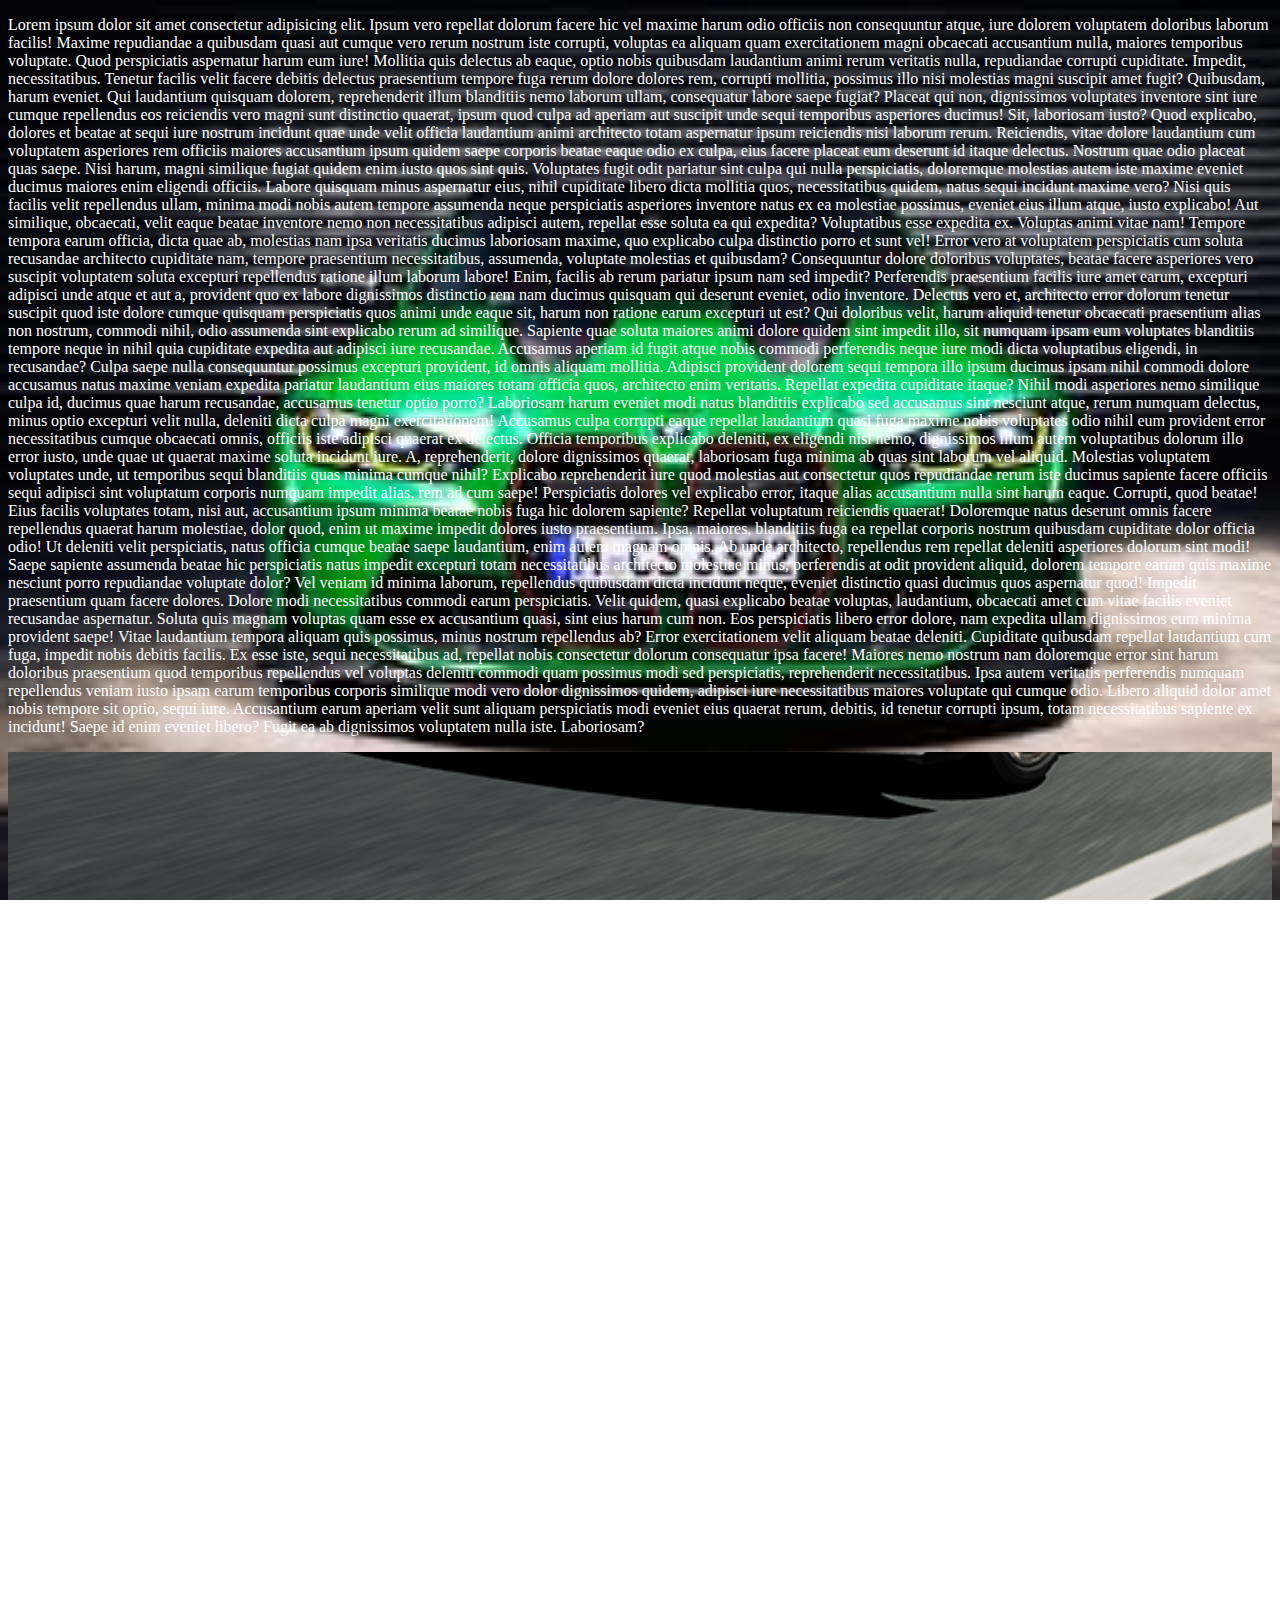
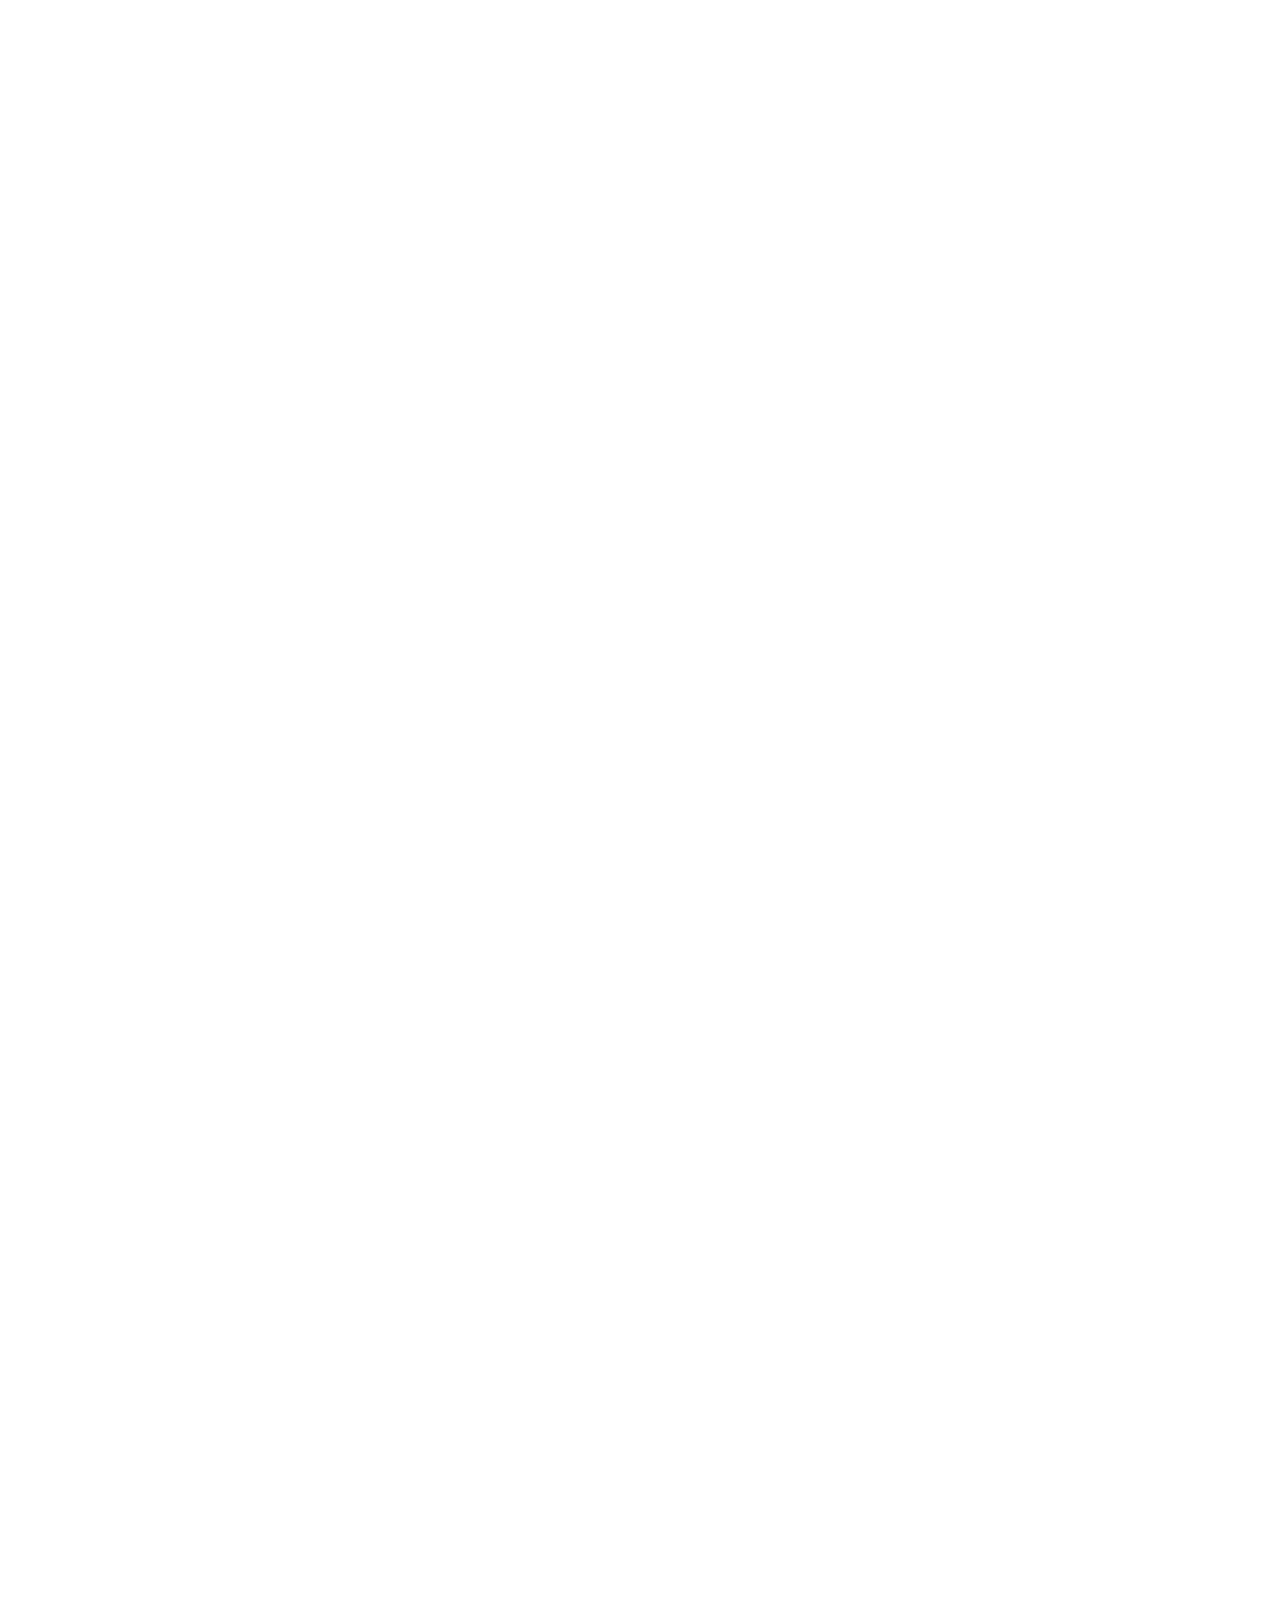
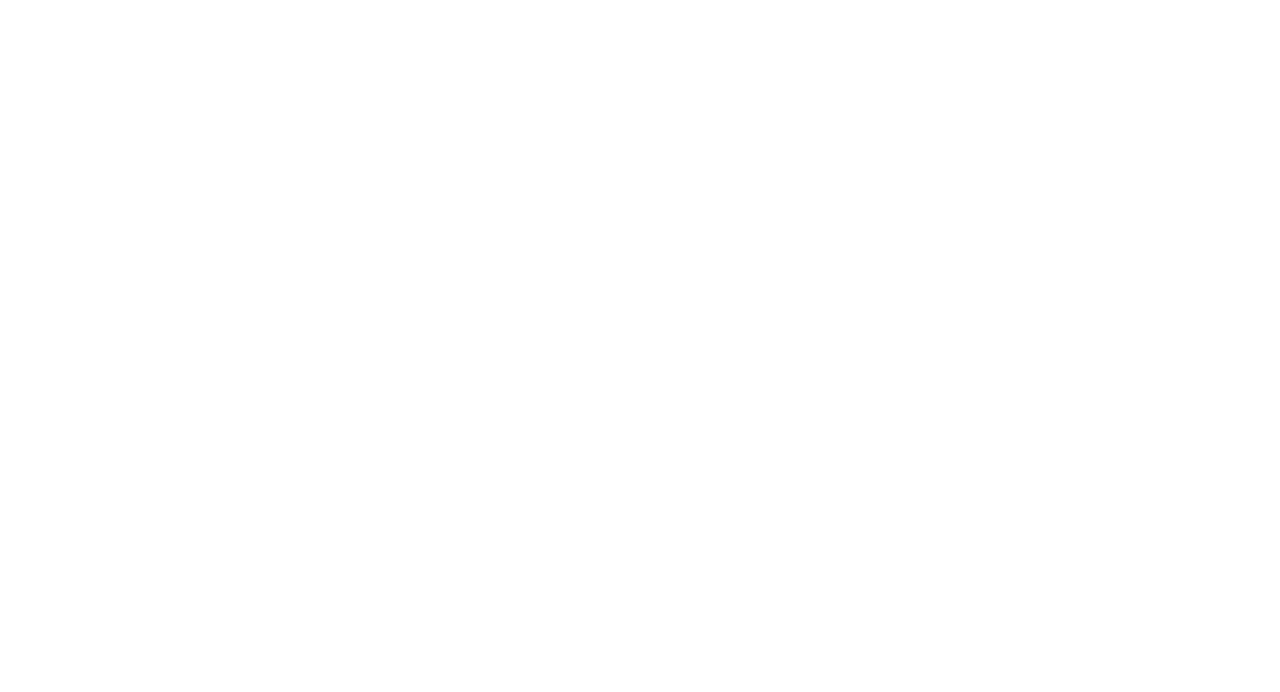
<file: index.html>
<!DOCTYPE html>
<html lang="en">
<head>
    <meta charset="UTF-8">
    <meta name="viewport" content="width=device-width, initial-scale=1.0">
    <title>Background</title>
</head>
<body>
    <link rel="stylesheet" href="css.css">
    <main>
        <section>
            <div>
                <p>Lorem ipsum dolor sit amet consectetur adipisicing elit. Ipsum vero repellat dolorum facere hic vel maxime harum odio officiis non consequuntur atque, iure dolorem voluptatem doloribus laborum facilis! Maxime repudiandae a quibusdam quasi aut cumque vero rerum nostrum iste corrupti, voluptas ea aliquam quam exercitationem magni obcaecati accusantium nulla, maiores temporibus voluptate. Quod perspiciatis aspernatur harum eum iure! Mollitia quis delectus ab eaque, optio nobis quibusdam laudantium animi rerum veritatis nulla, repudiandae corrupti cupiditate. Impedit, necessitatibus. Tenetur facilis velit facere debitis delectus praesentium tempore fuga rerum dolore dolores rem, corrupti mollitia, possimus illo nisi molestias magni suscipit amet fugit? Quibusdam, harum eveniet. Qui laudantium quisquam dolorem, reprehenderit illum blanditiis nemo laborum ullam, consequatur labore saepe fugiat? Placeat qui non, dignissimos voluptates inventore sint iure cumque repellendus eos reiciendis vero magni sunt distinctio quaerat, ipsum quod culpa ad aperiam aut suscipit unde sequi temporibus asperiores ducimus! Sit, laboriosam iusto? Quod explicabo, dolores et beatae at sequi iure nostrum incidunt quae unde velit officia laudantium animi architecto totam aspernatur ipsum reiciendis nisi laborum rerum. Reiciendis, vitae dolore laudantium cum voluptatem asperiores rem officiis maiores accusantium ipsum quidem saepe corporis beatae eaque odio ex culpa, eius facere placeat eum deserunt id itaque delectus. Nostrum quae odio placeat quas saepe. Nisi harum, magni similique fugiat quidem enim iusto quos sint quis. Voluptates fugit odit pariatur sint culpa qui nulla perspiciatis, doloremque molestias autem iste maxime eveniet ducimus maiores enim eligendi officiis. Labore quisquam minus aspernatur eius, nihil cupiditate libero dicta mollitia quos, necessitatibus quidem, natus sequi incidunt maxime vero? Nisi quis facilis velit repellendus ullam, minima modi nobis autem tempore assumenda neque perspiciatis asperiores inventore natus ex ea molestiae possimus, eveniet eius illum atque, iusto explicabo! Aut similique, obcaecati, velit eaque beatae inventore nemo non necessitatibus adipisci autem, repellat esse soluta ea qui expedita? Voluptatibus esse expedita ex. Voluptas animi vitae nam! Tempore tempora earum officia, dicta quae ab, molestias nam ipsa veritatis ducimus laboriosam maxime, quo explicabo culpa distinctio porro et sunt vel! Error vero at voluptatem perspiciatis cum soluta recusandae architecto cupiditate nam, tempore praesentium necessitatibus, assumenda, voluptate molestias et quibusdam? Consequuntur dolore doloribus voluptates, beatae facere asperiores vero suscipit voluptatem soluta excepturi repellendus ratione illum laborum labore! Enim, facilis ab rerum pariatur ipsum nam sed impedit? Perferendis praesentium facilis iure amet earum, excepturi adipisci unde atque et aut a, provident quo ex labore dignissimos distinctio rem nam ducimus quisquam qui deserunt eveniet, odio inventore. Delectus vero et, architecto error dolorum tenetur suscipit quod iste dolore cumque quisquam perspiciatis quos animi unde eaque sit, harum non ratione earum excepturi ut est? Qui doloribus velit, harum aliquid tenetur obcaecati praesentium alias non nostrum, commodi nihil, odio assumenda sint explicabo rerum ad similique. Sapiente quae soluta maiores animi dolore quidem sint impedit illo, sit numquam ipsam eum voluptates blanditiis tempore neque in nihil quia cupiditate expedita aut adipisci iure recusandae. Accusamus aperiam id fugit atque nobis commodi perferendis neque iure modi dicta voluptatibus eligendi, in recusandae? Culpa saepe nulla consequuntur possimus excepturi provident, id omnis aliquam mollitia. Adipisci provident dolorem sequi tempora illo ipsum ducimus ipsam nihil commodi dolore accusamus natus maxime veniam expedita pariatur laudantium eius maiores totam officia quos, architecto enim veritatis. Repellat expedita cupiditate itaque? Nihil modi asperiores nemo similique culpa id, ducimus quae harum recusandae, accusamus tenetur optio porro? Laboriosam harum eveniet modi natus blanditiis explicabo sed accusamus sint nesciunt atque, rerum numquam delectus, minus optio excepturi velit nulla, deleniti dicta culpa magni exercitationem! Accusamus culpa corrupti eaque repellat laudantium quasi fuga maxime nobis voluptates odio nihil eum provident error necessitatibus cumque obcaecati omnis, officiis iste adipisci quaerat ex delectus. Officia temporibus explicabo deleniti, ex eligendi nisi nemo, dignissimos illum autem voluptatibus dolorum illo error iusto, unde quae ut quaerat maxime soluta incidunt iure. A, reprehenderit, dolore dignissimos quaerat, laboriosam fuga minima ab quas sint laborum vel aliquid. Molestias voluptatem voluptates unde, ut temporibus sequi blanditiis quas minima cumque nihil? Explicabo reprehenderit iure quod molestias aut consectetur quos repudiandae rerum iste ducimus sapiente facere officiis sequi adipisci sint voluptatum corporis numquam impedit alias, rem ad cum saepe! Perspiciatis dolores vel explicabo error, itaque alias accusantium nulla sint harum eaque. Corrupti, quod beatae! Eius facilis voluptates totam, nisi aut, accusantium ipsum minima beatae nobis fuga hic dolorem sapiente? Repellat voluptatum reiciendis quaerat! Doloremque natus deserunt omnis facere repellendus quaerat harum molestiae, dolor quod, enim ut maxime impedit dolores iusto praesentium. Ipsa, maiores, blanditiis fuga ea repellat corporis nostrum quibusdam cupiditate dolor officia odio! Ut deleniti velit perspiciatis, natus officia cumque beatae saepe laudantium, enim autem magnam omnis. Ab unde architecto, repellendus rem repellat deleniti asperiores dolorum sint modi! Saepe sapiente assumenda beatae hic perspiciatis natus impedit excepturi totam necessitatibus architecto molestiae minus, perferendis at odit provident aliquid, dolorem tempore earum quis maxime nesciunt porro repudiandae voluptate dolor? Vel veniam id minima laborum, repellendus quibusdam dicta incidunt neque, eveniet distinctio quasi ducimus quos aspernatur quod! Impedit praesentium quam facere dolores. Dolore modi necessitatibus commodi earum perspiciatis. Velit quidem, quasi explicabo beatae voluptas, laudantium, obcaecati amet cum vitae facilis eveniet recusandae aspernatur. Soluta quis magnam voluptas quam esse ex accusantium quasi, sint eius harum cum non. Eos perspiciatis libero error dolore, nam expedita ullam dignissimos eum minima provident saepe! Vitae laudantium tempora aliquam quis possimus, minus nostrum repellendus ab? Error exercitationem velit aliquam beatae deleniti. Cupiditate quibusdam repellat laudantium cum fuga, impedit nobis debitis facilis. Ex esse iste, sequi necessitatibus ad, repellat nobis consectetur dolorum consequatur ipsa facere! Maiores nemo nostrum nam doloremque error sint harum doloribus praesentium quod temporibus repellendus vel voluptas deleniti commodi quam possimus modi sed perspiciatis, reprehenderit necessitatibus. Ipsa autem veritatis perferendis numquam repellendus veniam iusto ipsam earum temporibus corporis similique modi vero dolor dignissimos quidem, adipisci iure necessitatibus maiores voluptate qui cumque odio. Libero aliquid dolor amet nobis tempore sit optio, sequi iure. Accusantium earum aperiam velit sunt aliquam perspiciatis modi eveniet eius quaerat rerum, debitis, id tenetur corrupti ipsum, totam necessitatibus sapiente ex incidunt! Saepe id enim eveniet libero? Fugit ea ab dignissimos voluptatem nulla iste. Laboriosam?</p>
                <div>
                <div class="paradix"></div>
                <p>Lorem ipsum dolor sit amet, consectetur adipisicing elit. Eligendi repellat similique accusamus, cumque deserunt, error, quo distinctio excepturi commodi voluptate repudiandae numquam corporis iure saepe. Ab nobis molestias repellendus Lorem, ipsum dolor sit amet consectetur adipisicing elit. Sapiente aspernatur itaque alias, voluptatum nemo quod accusamus porro tempora, aut obcaecati esse, repellendus distinctio iusto illum cupiditate odit iure vitae qui Lorem ipsum dolor sit amet consectetur adipisicing elit. Facere doloribus vel libero officiis blanditiis omnis, praesentium dolor. Consequatur pariatur natus odit aperiam dignissimos rerum beatae voluptas sit, fugiat, sequi voluptatibus fugit ipsa quibusdam incidunt vero quidem totam explicabo tenetur quasi dolorem nemo amet quo adipisci quia? Autem, explicabo! Quibusdam porro sed, explicabo culpa dolore minus iure cum magni repellat neque nihil laborum pariatur ducimus totam eveniet reiciendis quos, voluptatibus suscipit. Laboriosam facilis ea rem iure! Sapiente magni ipsum provident dolorem reiciendis architecto dolorum, laborum rem ipsa maiores. Eius, enim. Impedit quam maxime aperiam dolores non cum quidem debitis facilis repellat ipsam, delectus dolore et, quisquam consequatur saepe nisi dignissimos libero. Ratione laborum quas nam illum impedit id aliquid nisi deserunt consequatur recusandae saepe optio error velit, dignissimos similique quidem! Voluptate placeat ipsam consectetur quas ad iure eaque officiis consequuntur quam? Molestiae iure perspiciatis, aperiam aspernatur reiciendis repudiandae debitis omnis consectetur cum nostrum laboriosam veritatis ut nisi maiores earum voluptatum natus possimus! Exercitationem eius consequuntur quia voluptates similique porro explicabo! Ab officiis at, tenetur voluptas ea minima? Architecto repudiandae, est doloribus atque aperiam voluptatem velit nesciunt. Officia reprehenderit suscipit fuga dignissimos accusantium explicabo rerum molestias veritatis odio maxime est, sint eum nulla, natus magni quasi debitis, repellat odit tenetur? Ipsum excepturi enim quis incidunt fuga quo quasi nesciunt, ea debitis aut architecto, numquam cumque itaque, perspiciatis suscipit? Molestias quos dicta asperiores eius iusto aliquid veritatis voluptas qui ratione obcaecati, hic fuga atque est itaque accusamus tenetur veniam aut ex quaerat dolores perferendis nobis? Aliquid modi non facilis ducimus ullam iure aut porro. Optio voluptatem dolorem numquam voluptas at facere placeat molestiae debitis? Aliquam adipisci molestiae, nam ab vitae officia natus tempora libero similique explicabo dicta error, ullam itaque repellendus ut, eos consectetur odio assumenda quo amet corporis cum laudantium. Aut incidunt quibusdam non, praesentium ipsa nam veritatis quod, quo distinctio debitis, consequuntur dicta cumque asperiores suscipit quae cupiditate maiores perferendis delectus eligendi tempore voluptatibus voluptate possimus dolor nulla! Officia enim architecto natus, sunt iusto repudiandae magnam quam maiores officiis cupiditate dignissimos quaerat similique soluta. Magnam architecto odit sequi possimus aut eaque hic cupiditate consectetur soluta rerum ullam ducimus voluptate, facere consequuntur exercitationem deserunt excepturi sed earum quos assumenda vero, minima provident? Similique porro, cum aliquid qui voluptate perspiciatis repellat, laboriosam fuga soluta natus ad! Dolores accusamus dolorum soluta, magni natus incidunt perferendis, doloribus autem tempore qui rerum adipisci distinctio ipsum aperiam beatae exercitationem animi sapiente quasi accusantium provident quae dolor blanditiis iusto optio? Maiores et ipsam numquam error doloremque! Veritatis labore commodi repellat nisi. Aliquam saepe sint distinctio! Corrupti similique ea natus necessitatibus eaque adipisci, ratione, eius voluptate rerum reprehenderit, a fugiat facere ipsam cumque totam? Libero suscipit voluptatibus tempora quasi neque! Fuga, ex voluptates eius facilis accusamus, aut itaque nulla harum aperiam quas nihil magnam distinctio doloremque animi illum laboriosam earum impedit. Consequuntur, doloribus commodi. Quas eveniet cupiditate culpa aspernatur fugiat adipisci earum incidunt, esse repellendus, impedit a temporibus quia, alias sequi debitis perspiciatis ullam nesciunt unde. Fugiat ullam dicta qui doloribus, vitae doloremque quia asperiores eveniet dolore ipsa modi enim, praesentium beatae recusandae perspiciatis hic pariatur distinctio tenetur. Incidunt, quo ex nam debitis aspernatur dignissimos! Et pariatur ut odio possimus quidem quis aut beatae, quas excepturi magni nobis? Delectus voluptatibus doloremque quas nostrum ab hic, assumenda consectetur nobis, architecto animi modi pariatur, provident recusandae enim? Dolores quis expedita harum laboriosam cupiditate dignissimos officiis in. Aperiam ex soluta, natus illo ducimus quibusdam quo exercitationem eaque non explicabo similique vitae error odit aspernatur molestias ea excepturi doloremque ipsa a nihil officiis harum repellendus ratione debitis. Perferendis ullam molestias sed impedit libero beatae ex porro fugit distinctio, quasi asperiores, illum natus explicabo soluta ut iusto voluptas reiciendis rem necessitatibus. Velit enim ad perferendis esse cumque vitae? Consequatur enim dolores veritatis magnam, ea culpa libero. Minus, dolorum? Voluptatem modi laboriosam laborum quam vel eveniet eos soluta suscipit tenetur adipisci accusamus beatae nemo molestiae recusandae, quidem aperiam expedita facere provident quisquam sed in fuga commodi possimus porro! Minus voluptates ad vitae error laudantium quos corrupti sequi dolor atque! Cum ducimus consequatur eligendi doloribus aut eum provident veritatis quae magnam quasi voluptatibus voluptas asperiores laudantium perferendis ullam excepturi fuga voluptate, explicabo ad necessitatibus? Unde, neque sed! Tenetur assumenda, iusto reiciendis quo, voluptate minima temporibus cupiditate fugit animi cum esse ipsam possimus nesciunt eveniet ipsum quia quis beatae, ducimus repudiandae quod qui? Atque impedit, deserunt porro illo ducimus alias repellendus optio non similique architecto nostrum officia eum aliquam tempore ipsum sint commodi dolorum tenetur. Error, in ipsum. Necessitatibus, magni laudantium. Minus, deserunt debitis! Hic aliquid voluptate ad beatae vitae delectus! Delectus, maiores aspernatur obcaecati temporibus adipisci inventore doloribus! Harum fuga, veniam deserunt accusamus tempore numquam soluta. Numquam nostrum, optio illum incidunt fuga id officiis doloribus veniam minima repellat labore facere aspernatur, corrupti maxime quia eum, error ad sunt in vel recusandae tempora nihil! Ipsum id accusamus eos accusantium nihil qui. Laudantium mollitia, labore fugit veritatis cum reiciendis alias at distinctio magnam molestias deserunt doloribus! Aliquid nihil quis tempora, deleniti culpa quae at non optio eos, ducimus numquam fugit assumenda repudiandae cumque. Quam dignissimos cumque id officia doloribus atque pariatur numquam? Rerum omnis nulla dolor, exercitationem id veritatis quae sed quaerat voluptatibus nihil ipsum ullam, inventore dolorum eaque esse, eligendi obcaecati? Incidunt ducimus nam quaerat officiis hic ullam voluptatibus. Cupiditate non minus consequuntur rerum odit consectetur accusamus eaque nostrum, a mollitia ut, iure ipsum blanditiis deserunt? Dolorem repellat tempora blanditiis, nostrum dicta perspiciatis sunt quis possimus voluptas ipsam repellendus, nam distinctio aperiam necessitatibus quo atque temporibus quasi minima, ex voluptates. Dolores voluptatibus ut nobis unde, recusandae aliquid, quidem inventore ipsum, similique quia dignissimos nihil iusto placeat minima consectetur vel ad itaque sed. Libero ipsam illo saepe dolore voluptates eveniet cupiditate tenetur voluptatibus. Eaque ratione officiis dolorum cumque sapiente eius praesentium consequuntur, quo, aperiam, qui quia accusamus ducimus.
                    <div class="paradix"></div>
                    <p>Lorem ipsum dolor sit amet consectetur adipisicing elit. Nulla odit fugit praesentium excepturi! Dolorem maxime porro eligendi nostrum ab explicabo quas laudantium fuga necessitatibus pariatur molestiae nemo saepe accusamus sit eveniet reprehenderit quasi, sed numquam. Placeat reiciendis aut sapiente ad, et error illo dolor earum, at aspernatur nam quis vero, ipsam impedit facilis in? Saepe, sapiente. Maiores quisquam accusamus nam voluptates natus, vel dolorem delectus excepturi in esse adipisci nostrum laudantium officiis! Debitis iusto ullam minus veritatis a, modi expedita, odit consequuntur, aliquam atque accusamus incidunt fugit provident? Officiis quidem, dolore, in porro sit voluptatum facilis voluptates ut deleniti omnis, voluptate possimus eligendi explicabo nesciunt nobis nulla rem sapiente autem quo ipsa ipsum numquam nam. Illum quis molestiae ab officiis, dolor temporibus tempore saepe hic accusamus perspiciatis. Tempora alias quas soluta non laborum nam nihil quibusdam libero nesciunt porro explicabo aut accusantium ipsam et sunt fugiat, quis praesentium maiores quam tenetur nulla quod, quia molestiae. Praesentium unde consequuntur facilis maiores, cumque temporibus impedit voluptates nemo! Nostrum vero qui veritatis perferendis, expedita aut hic facere dolorum excepturi quas. In et vero perspiciatis molestiae maiores unde voluptate, vitae est porro. Laboriosam alias neque voluptas ea debitis ad quos soluta doloribus cupiditate atque. Iusto nisi officiis odio! Odit, magni laboriosam aliquam deleniti cupiditate dicta est, repudiandae qui voluptatum ullam sequi saepe facilis, incidunt amet? Repellendus vel minima sint, modi nemo, error accusamus quaerat delectus sapiente quasi aspernatur excepturi odit distinctio amet sit laborum molestiae ipsam illo fugit quam hic dicta placeat laboriosam. Quis pariatur doloremque incidunt impedit obcaecati, nam enim libero et sequi sapiente, a perferendis deleniti soluta cumque! Aut accusantium deleniti, sed iusto voluptas impedit perferendis sint quidem delectus voluptates? Dolore molestiae obcaecati explicabo nulla dolorum ipsum hic nesciunt facere quibusdam natus deleniti adipisci, quasi recusandae tempore debitis culpa eaque dolorem! Asperiores aliquid assumenda enim corrupti distinctio architecto molestiae, alias animi doloribus facere suscipit impedit ut consectetur voluptatem? Incidunt eaque beatae optio odio qui magni eveniet eius enim maiores numquam. Eos, nihil? Corrupti quis fuga consequatur qui, esse fugit autem, nihil fugiat et aliquid temporibus provident officia. Pariatur, eum aspernatur? Itaque beatae ullam minus natus quisquam laboriosam rerum illum corporis, corrupti perspiciatis incidunt numquam necessitatibus magni qui eveniet nulla cum mollitia reiciendis dolorem cupiditate. Optio esse temporibus cupiditate consectetur officiis fugit totam, eum, ex necessitatibus repellendus adipisci natus voluptatem nesciunt sint fuga, recusandae facere unde dolores excepturi. Aperiam molestias magnam nisi voluptatibus soluta et amet, sit vel repellendus reiciendis possimus dolores accusantium non odit consequatur nulla quae, magni placeat, ipsum nesciunt autem! Libero nisi blanditiis totam illo ut quas nostrum fuga, sequi ullam. Dicta soluta ab perspiciatis perferendis, omnis, temporibus aliquid, inventore veniam quas optio in. Fugiat tenetur consequuntur officiis aliquam laborum natus esse eaque suscipit facilis alias id, corrupti exercitationem deserunt perferendis voluptatibus voluptas ut illum commodi reprehenderit soluta. Blanditiis, odit. Distinctio illum incidunt dolores nisi repellendus possimus sint delectus itaque rerum nostrum. Impedit magni quaerat nisi eius, aperiam aliquid repellat laboriosam quis rerum odio tenetur eaque consequuntur debitis id eveniet veniam nesciunt ea quo magnam placeat voluptas sapiente amet eligendi. Asperiores veritatis, esse ex in autem a consequatur cupiditate. Expedita ad amet adipisci necessitatibus consectetur. Est ullam blanditiis aspernatur rem, nemo perferendis eligendi repellendus possimus illo quo suscipit sed placeat impedit exercitationem recusandae? Obcaecati quibusdam, vitae modi sunt, maiores ratione reiciendis, iusto earum magni ipsum a tenetur alias architecto officia consequuntur nisi animi corporis dolores debitis laudantium aperiam maxime similique cumque. Dolorem maiores fuga numquam voluptatum culpa similique molestias facere, provident rerum quis pariatur consectetur commodi id! Numquam eveniet dolore illum ab expedita, ipsa enim veritatis quis et dolorem ex quas nobis ad. Magni, commodi quos! Dolor sunt dolorem aliquid sapiente pariatur maxime ab odio deleniti, ullam eius accusamus vitae, voluptatibus eum exercitationem temporibus iure officiis voluptate, tenetur eaque mollitia repellendus? Esse eius neque blanditiis aperiam aliquam dolorem nostrum quis consectetur doloribus repudiandae rem impedit laboriosam, quo vero recusandae quia ipsa deleniti natus ratione et omnis laborum? Ex architecto consectetur voluptatibus consequatur quisquam. Placeat debitis nemo, voluptatum officiis eum, nihil itaque corporis sequi asperiores vero quas tenetur dolorum natus beatae. Iste aperiam maiores eligendi, vero nihil quas dolor molestias dicta repudiandae. Ab corporis quo minus. Reprehenderit assumenda unde, nobis doloremque voluptate adipisci facere sint necessitatibus illum nemo animi quo, cupiditate perspiciatis ducimus voluptates ipsa consectetur tenetur itaque mollitia porro. Velit ipsa iure corporis sed dolorum libero officia suscipit, eius ea excepturi, dolore, repudiandae culpa vitae sunt? Aperiam cupiditate maiores quod repellendus aut iste cumque magni commodi, asperiores quibusdam eligendi exercitationem architecto voluptates. Odit molestias voluptate corrupti esse, tenetur magnam harum eligendi voluptas distinctio in nemo rerum, laborum ullam explicabo et libero veniam. Nostrum voluptate placeat explicabo nemo eius facilis aliquam deleniti eveniet provident odit distinctio dolore, quasi reprehenderit iure amet quas, maiores id, perspiciatis ratione eos. Laboriosam doloremque quia repellendus doloribus odio atque eos, asperiores animi tenetur aut consectetur dignissimos. Molestias earum ratione minus ullam molestiae a voluptate ut ducimus cumque doloremque eius, magni eaque soluta deserunt. Maxime commodi ipsa officiis perspiciatis consectetur voluptatibus recusandae, ipsam, natus nam laudantium cumque adipisci itaque hic consequatur voluptate facilis magni illum ea accusantium blanditiis, autem ipsum iste mollitia doloremque. Aut in nam cumque reprehenderit, tenetur rem! Saepe, nisi? Commodi nesciunt excepturi est culpa tempore? Voluptatibus vero ratione adipisci consectetur non a ullam ea quis soluta corporis iure veritatis, suscipit mollitia aut voluptate hic illum aspernatur harum provident! Fuga libero maxime ipsum, reiciendis blanditiis in perferendis reprehenderit, debitis ducimus quia possimus illo tempora repudiandae eius facere numquam pariatur rerum corrupti hic. Nisi iusto autem nesciunt harum beatae itaque dolor corrupti accusamus minus sit delectus consequatur expedita neque veniam, facilis labore, placeat aperiam unde doloremque eum nemo necessitatibus. Earum libero ipsa officia iste facere, placeat ipsam porro corrupti corporis ab rem officiis recusandae quos ullam cum, obcaecati animi, culpa distinctio nesciunt excepturi soluta aspernatur modi? Repellat aliquid voluptatibus similique quae incidunt, sit, expedita officia sequi iure illo, delectus laudantium dolores ad assumenda quas alias! Quaerat corporis modi neque, incidunt repellendus voluptate officiis laborum harum recusandae.</p>

                </p>
            </div>
        </section>
    </main>
</body>
</html>
</file>
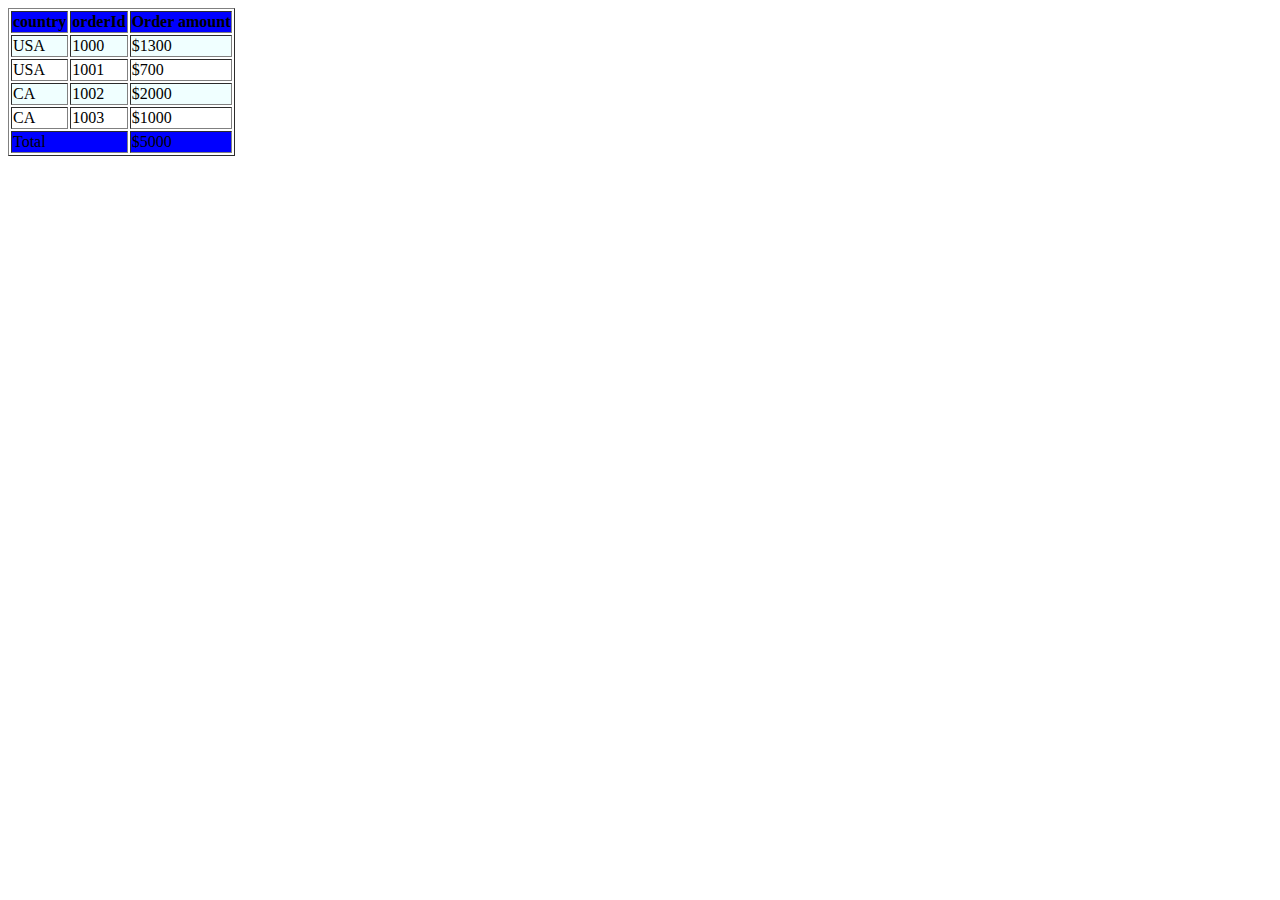
<file: table.html>
<!DOCTYPE html>
<html lang="en">
<head>
    <meta charset="UTF-8">
    <meta name="viewport" content="width=device-width, initial-scale=1.0">
    <title>Table</title>
</head>
<body>
    <link rel="stylesheet" href="table.css">
    <table border="1">
<tr >
    <th>country</th>
    <th>orderId</th>
    <th>Order amount</th>
</tr>
<tr>
    <td>USA</td>
    <td>1000</td>
    <td>$1300</td>

</tr>
<tr>
    <td>USA</td>
    <td>1001</td>
    <td>$700</td>
    
</tr>
<tr>
    <td>CA</td>
    <td>1002</td>
    <td>$2000</td>
    
</tr>
<tr>
    <td>CA</td>
    <td>1003</td>
    <td>$1000</td>
    
</tr>
<tr>
    <td colspan="2">Total</td>
    <td>$5000</td>
</tr>
</table>
</body>
</html>
</file>
<file: css.css>
body{
    background-image: url(img/images.jpg);
    background-attachment: fixed;
    background-repeat: no-repeat;
    background-size: cover;
}
.paradix{

    height:800px;
    background-image: url(img/bmw-m-series-seo-overview-ms-04.jpg);
    background-attachment: fixed;
    background-repeat: no-repeat;
    background-size: cover;
}
p{
    color:white;
}
</file>
<file: table.css>
tr:first-child {
    background-color: blue;
  }
  tr:nth-child(even){
    background-color: azure;
  }
  tr:last-child{
    background-color: blue;
  }
</file>
